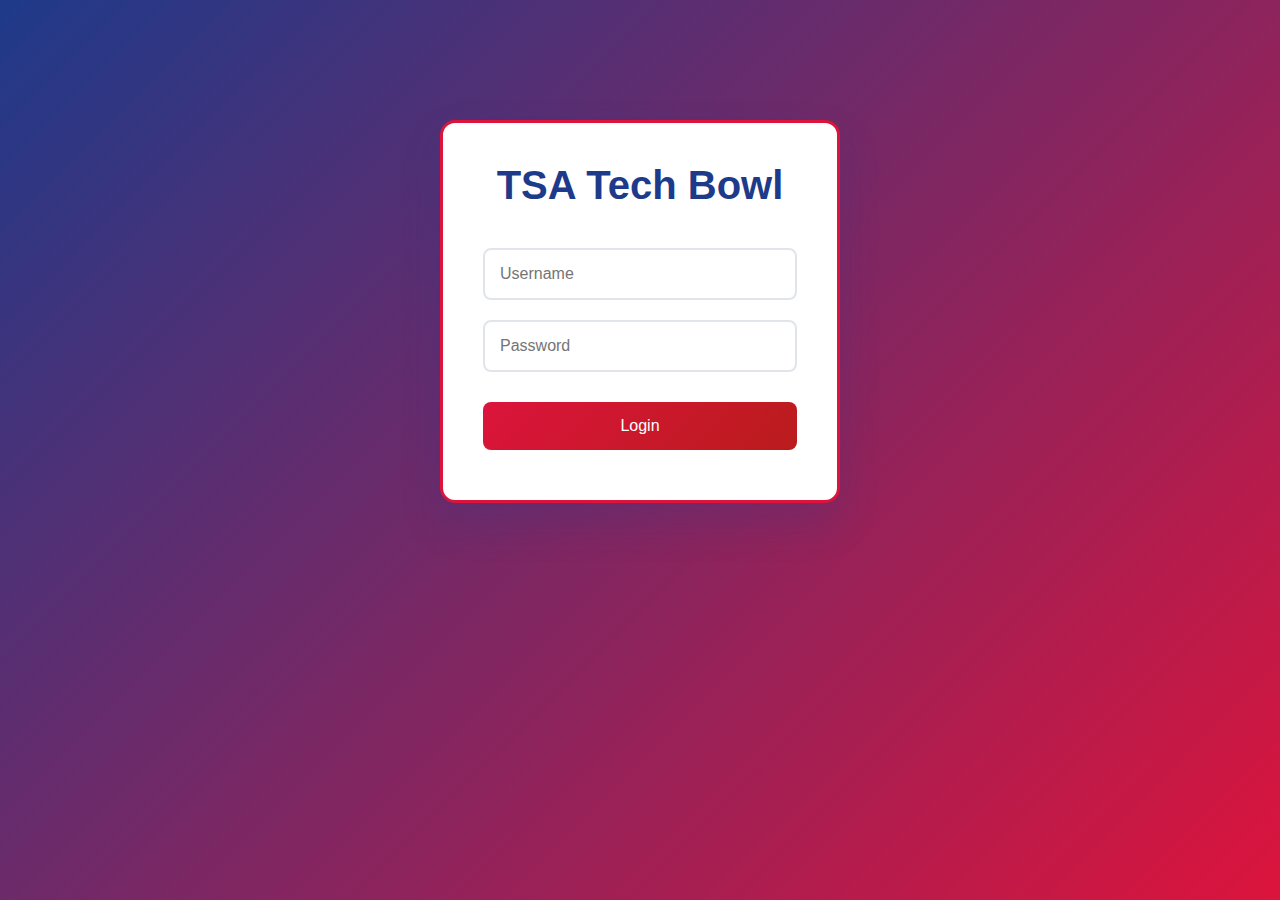
<file: index.html>
<!DOCTYPE html>
<html lang="en">
<head>
    <meta charset="UTF-8">
    <meta name="viewport" content="width=device-width, initial-scale=1.0, maximum-scale=1.0, user-scalable=no">
    <meta name="mobile-web-app-capable" content="yes">
    <meta name="apple-mobile-web-app-capable" content="yes">
    <meta name="apple-mobile-web-app-status-bar-style" content="default">
    <meta name="theme-color" content="#1E3A8A">
    <title>TSA Tech Bowl</title>
    <link rel="stylesheet" href="styles.css">
</head>
<body>
    <!-- Login Page -->
    <div id="loginPage" class="page active">
        <div class="login-container">
            <h1>TSA Tech Bowl</h1>
            <div id="loadingIndicator" class="loading-indicator" style="display: none;">
                <p>Loading questions from CSV files...</p>
                <div class="loading-spinner"></div>
            </div>
            <div class="login-form">
                <input type="text" id="username" placeholder="Username" required>
                <input type="password" id="password" placeholder="Password" required>
                <button onclick="login()">Login</button>
                <div id="loginError" class="error-message"></div>
            </div>
        </div>
    </div>

    <!-- Main Menu Page -->
    <div id="mainMenuPage" class="page">
        <div class="menu-container">
            <h1>TSA Tech Bowl</h1>
            <div class="menu-tiles">
                <div class="tile" onclick="showPracticeMode()">
                    <h2>Practice Mode</h2>
                    <p>Study with flashcards by subject and difficulty</p>
                </div>
                <div class="tile" onclick="showQuizMode()">
                    <h2>Quiz Mode</h2>
                    <p>Test your knowledge with 20 random questions</p>
                </div>
                <div class="tile" onclick="showBTSTSA()">
                    <h2>BTS TSA</h2>
                    <p>3-question quiz: 1 from each discipline (2 easy, 1 medium)</p>
                </div>
            </div>
            <button class="logout-btn" onclick="logout()">Logout</button>
        </div>
    </div>

    <!-- Practice Mode Setup Page -->
    <div id="practiceSetupPage" class="page">
        <div class="setup-container">
            <h1>Practice Mode Setup</h1>
            <div class="setup-form">
                <div class="form-group">
                    <label for="subjectSelect">Subject:</label>
                    <select id="subjectSelect">
                        <option value="science">Science</option>
                        <option value="technology">Technology</option>
                        <option value="engineering">Engineering</option>
                        <option value="mathematics">Mathematics</option>
                    </select>
                </div>
                <div class="form-group">
                    <label for="difficultySelect">Difficulty:</label>
                    <select id="difficultySelect">
                        <option value="easy">Easy (6th Grade)</option>
                        <option value="medium">Medium (8th Grade)</option>
                        <option value="hard">Hard (10th Grade)</option>
                    </select>
                </div>
                <button onclick="startPractice()">Start Practice</button>
                <button class="back-btn" onclick="showMainMenu()">Back to Menu</button>
            </div>
        </div>
    </div>

    <!-- Practice Mode Page -->
    <div id="practicePage" class="page">
        <div class="practice-container">
            <div class="practice-header">
                <h1>Practice Mode</h1>
                <div class="practice-info">
                    <span id="practiceSubject"></span> - <span id="practiceDifficulty"></span>
                </div>
                <div class="card-counter">
                    Card <span id="currentCardNumber">1</span> of <span id="totalCards">10</span>
                </div>
            </div>
            <div class="flashcard">
                <div class="card-content">
                    <div id="questionText" class="question"></div>
                    <div id="answerText" class="answer hidden"></div>
                </div>
                <div class="card-controls">
                    <button id="showAnswerBtn" onclick="toggleAnswer()">Show Answer</button>
                    <button id="nextCardBtn" onclick="nextCard()" class="hidden">Next Card</button>
                </div>
            </div>
            <button class="back-btn" onclick="showMainMenu()">Back to Menu</button>
        </div>
    </div>

    <!-- Quiz Mode Page -->
    <div id="quizPage" class="page">
        <div class="quiz-container">
            <div class="quiz-header">
                <h1>Quiz Mode</h1>
                <div class="quiz-info">
                    <span>Question <span id="quizQuestionNumber">1</span> of 20</span>
                    <span>Score: <span id="quizScore">0</span>/20</span>
                    <span>Time: <span id="quizTimer">0</span>s</span>
                </div>
            </div>
            <div class="quiz-question">
                <div id="quizQuestionText" class="question"></div>
                <div class="quiz-options">
                    <button class="option-btn" onclick="selectAnswer(0)"></button>
                    <button class="option-btn" onclick="selectAnswer(1)"></button>
                    <button class="option-btn" onclick="selectAnswer(2)"></button>
                    <button class="option-btn" onclick="selectAnswer(3)"></button>
                </div>
            </div>
            <div class="quiz-progress">
                <div class="progress-bar">
                    <div id="progressFill" class="progress-fill"></div>
                </div>
            </div>
        </div>
    </div>

    <!-- Quiz Results Page -->
    <div id="quizResultsPage" class="page">
        <div class="results-container">
            <h1>Quiz Results</h1>
            <div class="results-summary">
                <div class="result-item">
                    <span class="result-label">Final Score:</span>
                    <span class="result-value" id="finalScore">0/20</span>
                </div>
                <div class="result-item">
                    <span class="result-label">Total Time:</span>
                    <span class="result-value" id="finalTime">0s</span>
                </div>
                <div class="result-item">
                    <span class="result-label">Performance:</span>
                    <span class="result-value" id="performance">Poor</span>
                </div>
            </div>
            <div class="results-actions">
                <button onclick="retakeQuiz()">Take Another Quiz</button>
                <button onclick="showMainMenu()">Back to Menu</button>
            </div>
        </div>
    </div>

    <!-- BTS TSA Page -->
    <div id="btsTSAPage" class="page">
        <div class="bts-container">
            <div class="bts-header">
                <h1>BTS TSA</h1>
                <div class="bts-info">
                    <span>Question <span id="btsQuestionNumber">1</span> of 3</span>
                    <span>Score: <span id="btsScore">0</span>/3</span>
                    <span>Time: <span id="btsTimer">0</span>s</span>
                </div>
                <div class="bts-subject-info">
                    <span id="btsSubject"></span> - <span id="btsDifficulty"></span>
                </div>
            </div>
            <div class="bts-question">
                <div id="btsQuestionText" class="question"></div>
                <div class="bts-options">
                    <button class="bts-option-btn" onclick="selectBTSAnswer(0)"></button>
                    <button class="bts-option-btn" onclick="selectBTSAnswer(1)"></button>
                    <button class="bts-option-btn" onclick="selectBTSAnswer(2)"></button>
                    <button class="bts-option-btn" onclick="selectBTSAnswer(3)"></button>
                </div>
            </div>
            <div class="bts-progress">
                <div class="progress-bar">
                    <div id="btsProgressFill" class="progress-fill"></div>
                </div>
            </div>
        </div>
    </div>

    <!-- BTS TSA Results Page -->
    <div id="btsResultsPage" class="page">
        <div class="results-container">
            <h1>BTS TSA Results</h1>
            <div class="results-summary">
                <div class="result-item">
                    <span class="result-label">Final Score:</span>
                    <span class="result-value" id="btsFinalScore">0/3</span>
                </div>
                <div class="result-item">
                    <span class="result-label">Total Time:</span>
                    <span class="result-value" id="btsFinalTime">0s</span>
                </div>
                <div class="result-item">
                    <span class="result-label">Performance:</span>
                    <span class="result-value" id="btsPerformance">Poor</span>
                </div>
            </div>
            <div class="results-actions">
                <button onclick="retakeBTSTSA()">Take Another BTS TSA</button>
                <button onclick="showMainMenu()">Back to Menu</button>
            </div>
        </div>
    </div>

    <script src="csvQuestionLoader.js"></script>
    <script src="script.js"></script>
</body>
</html>
</file>
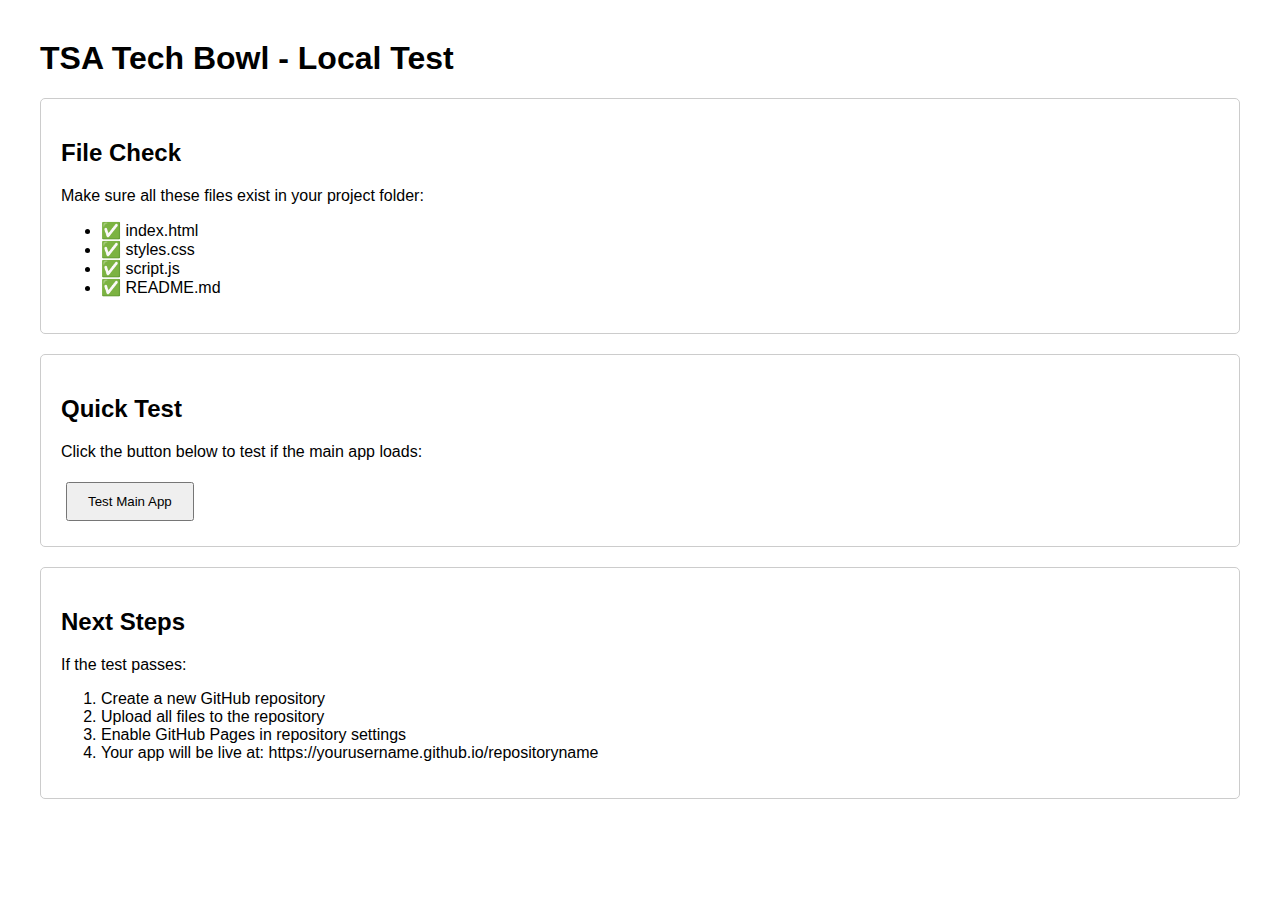
<file: test.html>
<!DOCTYPE html>
<html lang="en">
<head>
    <meta charset="UTF-8">
    <meta name="viewport" content="width=device-width, initial-scale=1.0">
    <title>TSA Tech Bowl - Test</title>
    <style>
        body { font-family: Arial, sans-serif; margin: 40px; }
        .test-section { margin: 20px 0; padding: 20px; border: 1px solid #ccc; border-radius: 5px; }
        .success { background-color: #d4edda; border-color: #c3e6cb; }
        .error { background-color: #f8d7da; border-color: #f5c6cb; }
        button { padding: 10px 20px; margin: 5px; cursor: pointer; }
    </style>
</head>
<body>
    <h1>TSA Tech Bowl - Local Test</h1>
    
    <div class="test-section">
        <h2>File Check</h2>
        <p>Make sure all these files exist in your project folder:</p>
        <ul>
            <li>✅ index.html</li>
            <li>✅ styles.css</li>
            <li>✅ script.js</li>
            <li>✅ README.md</li>
        </ul>
    </div>
    
    <div class="test-section">
        <h2>Quick Test</h2>
        <p>Click the button below to test if the main app loads:</p>
        <button onclick="testApp()">Test Main App</button>
        <div id="testResult"></div>
    </div>
    
    <div class="test-section">
        <h2>Next Steps</h2>
        <p>If the test passes:</p>
        <ol>
            <li>Create a new GitHub repository</li>
            <li>Upload all files to the repository</li>
            <li>Enable GitHub Pages in repository settings</li>
            <li>Your app will be live at: https://yourusername.github.io/repositoryname</li>
        </ol>
    </div>

    <script>
        function testApp() {
            try {
                // Test if main files can be loaded
                const testResult = document.getElementById('testResult');
                
                // Try to load the main app
                window.location.href = 'index.html';
                
            } catch (error) {
                document.getElementById('testResult').innerHTML = 
                    '<div class="error">❌ Error: ' + error.message + '</div>';
            }
        }
    </script>
</body>
</html>
</file>
<file: styles.css>
* {
    margin: 0;
    padding: 0;
    box-sizing: border-box;
}

:root {
    --vh: 1vh;
}

body {
    font-family: 'Segoe UI', Tahoma, Geneva, Verdana, sans-serif;
    background: linear-gradient(135deg, #1E3A8A 0%, #DC143C 100%);
    min-height: 100vh;
    min-height: calc(var(--vh, 1vh) * 100);
    color: #333;
    -webkit-font-smoothing: antialiased;
    -moz-osx-font-smoothing: grayscale;
    overflow-x: hidden;
}

/* Touch device specific styles */
.touch-device .tile,
.touch-device .option-btn,
.touch-device .bts-option-btn,
.touch-device button {
    -webkit-tap-highlight-color: transparent;
    -webkit-touch-callout: none;
    -webkit-user-select: none;
    -khtml-user-select: none;
    -moz-user-select: none;
    -ms-user-select: none;
    user-select: none;
}

.touch-device .tile:active,
.touch-device .option-btn:active,
.touch-device .bts-option-btn:active,
.touch-device button:active {
    transform: scale(0.98);
    transition: transform 0.1s ease;
}

.page {
    display: none;
    min-height: 100vh;
    padding: 20px;
}

.page.active {
    display: block;
}

/* Loading Indicator */
.loading-indicator {
    text-align: center;
    margin: 20px 0;
    padding: 20px;
    background: rgba(30, 58, 138, 0.1);
    border-radius: 10px;
    border: 2px solid #1E3A8A;
}

.loading-indicator p {
    color: #1E3A8A;
    margin-bottom: 15px;
    font-weight: 600;
}

.loading-spinner {
    width: 40px;
    height: 40px;
    border: 4px solid #e1e5e9;
    border-top: 4px solid #1E3A8A;
    border-radius: 50%;
    animation: spin 1s linear infinite;
    margin: 0 auto;
}

@keyframes spin {
    0% { transform: rotate(0deg); }
    100% { transform: rotate(360deg); }
}

/* Login Page */
.login-container {
    max-width: 400px;
    margin: 100px auto;
    background: white;
    padding: 40px;
    border-radius: 15px;
    box-shadow: 0 20px 40px rgba(30, 58, 138, 0.2);
    text-align: center;
    border: 3px solid #DC143C;
}

.login-container h1 {
    color: #1E3A8A;
    margin-bottom: 30px;
    font-size: 2.5em;
}

.login-form input {
    width: 100%;
    padding: 15px;
    margin: 10px 0;
    border: 2px solid #e1e5e9;
    border-radius: 8px;
    font-size: 16px;
    transition: border-color 0.3s ease;
}

.login-form input:focus {
    outline: none;
    border-color: #DC143C;
}

.login-form button {
    width: 100%;
    padding: 15px;
    background: linear-gradient(135deg, #DC143C 0%, #B91C1C 100%);
    color: white;
    border: none;
    border-radius: 8px;
    font-size: 16px;
    cursor: pointer;
    margin-top: 20px;
    transition: all 0.3s ease;
}

.login-form button:hover {
    background: linear-gradient(135deg, #B91C1C 0%, #991B1B 100%);
    transform: translateY(-2px);
}

.error-message {
    color: #DC143C;
    margin-top: 10px;
    font-size: 14px;
}

/* Main Menu */
.menu-container {
    max-width: 800px;
    margin: 50px auto;
    text-align: center;
}

.menu-container h1 {
    color: white;
    margin-bottom: 50px;
    font-size: 3em;
    text-shadow: 2px 2px 4px rgba(0, 0, 0, 0.5);
}

.menu-tiles {
    display: grid;
    grid-template-columns: repeat(auto-fit, minmax(300px, 1fr));
    gap: 30px;
    margin-bottom: 40px;
}

.tile {
    background: white;
    padding: 40px;
    border-radius: 15px;
    box-shadow: 0 15px 35px rgba(30, 58, 138, 0.2);
    cursor: pointer;
    transition: transform 0.3s ease, box-shadow 0.3s ease;
    border: 3px solid #1E3A8A;
}

.tile:hover {
    transform: translateY(-5px);
    box-shadow: 0 20px 40px rgba(220, 20, 60, 0.3);
    border-color: #DC143C;
}

.tile h2 {
    color: #1E3A8A;
    margin-bottom: 15px;
    font-size: 1.8em;
}

.tile p {
    color: #666;
    line-height: 1.6;
}

.logout-btn {
    background: linear-gradient(135deg, #DC143C 0%, #B91C1C 100%);
    color: white;
    border: none;
    padding: 12px 25px;
    border-radius: 8px;
    cursor: pointer;
    font-size: 16px;
    transition: all 0.3s ease;
}

.logout-btn:hover {
    background: linear-gradient(135deg, #B91C1C 0%, #991B1B 100%);
    transform: translateY(-2px);
}

/* Practice Setup */
.setup-container {
    max-width: 500px;
    margin: 50px auto;
    background: white;
    padding: 40px;
    border-radius: 15px;
    box-shadow: 0 20px 40px rgba(30, 58, 138, 0.2);
    border: 3px solid #1E3A8A;
}

.setup-container h1 {
    color: #1E3A8A;
    margin-bottom: 30px;
    text-align: center;
}

.form-group {
    margin-bottom: 25px;
}

.form-group label {
    display: block;
    margin-bottom: 8px;
    font-weight: 600;
    color: #333;
}

.form-group select {
    width: 100%;
    padding: 12px;
    border: 2px solid #e1e5e9;
    border-radius: 8px;
    font-size: 16px;
    background: white;
}

.form-group select:focus {
    outline: none;
    border-color: #DC143C;
}

.setup-form button {
    width: 100%;
    padding: 15px;
    background: linear-gradient(135deg, #1E3A8A 0%, #3B82F6 100%);
    color: white;
    border: none;
    border-radius: 8px;
    font-size: 16px;
    cursor: pointer;
    margin-bottom: 15px;
    transition: all 0.3s ease;
}

.setup-form button:hover {
    background: linear-gradient(135deg, #1E40AF 0%, #2563EB 100%);
    transform: translateY(-2px);
}

.back-btn {
    background: linear-gradient(135deg, #6B7280 0%, #9CA3AF 100%) !important;
}

.back-btn:hover {
    background: linear-gradient(135deg, #4B5563 0%, #6B7280 100%) !important;
}

/* Practice Mode */
.practice-container {
    max-width: 800px;
    margin: 30px auto;
    background: white;
    padding: 40px;
    border-radius: 15px;
    box-shadow: 0 20px 40px rgba(30, 58, 138, 0.2);
    border: 3px solid #1E3A8A;
}

.practice-header {
    text-align: center;
    margin-bottom: 30px;
}

.practice-header h1 {
    color: #1E3A8A;
    margin-bottom: 15px;
}

.practice-info {
    color: #666;
    margin-bottom: 10px;
    font-size: 18px;
}

.card-counter {
    color: #999;
    font-size: 14px;
}

.flashcard {
    background: linear-gradient(135deg, #F8FAFC 0%, #E2E8F0 100%);
    border-radius: 15px;
    padding: 40px;
    margin: 30px 0;
    text-align: center;
    min-height: 300px;
    display: flex;
    flex-direction: column;
    justify-content: space-between;
    border: 2px solid #1E3A8A;
}

.card-content {
    flex-grow: 1;
    display: flex;
    flex-direction: column;
    justify-content: center;
}

.question {
    font-size: 1.5em;
    color: #333;
    margin-bottom: 20px;
    line-height: 1.6;
}

.answer {
    font-size: 1.3em;
    color: #1E3A8A;
    font-weight: 600;
    padding: 20px;
    background: white;
    border-radius: 10px;
    border-left: 5px solid #DC143C;
}

.hidden {
    display: none;
}

.card-controls {
    display: flex;
    gap: 15px;
    justify-content: center;
}

.card-controls button {
    padding: 12px 25px;
    border: none;
    border-radius: 8px;
    cursor: pointer;
    font-size: 16px;
    transition: all 0.3s ease;
}

#showAnswerBtn {
    background: linear-gradient(135deg, #059669 0%, #10B981 100%);
    color: white;
}

#showAnswerBtn:hover {
    background: linear-gradient(135deg, #047857 0%, #059669 100%);
    transform: translateY(-2px);
}

#nextCardBtn {
    background: linear-gradient(135deg, #1E3A8A 0%, #3B82F6 100%);
    color: white;
}

#nextCardBtn:hover {
    background: linear-gradient(135deg, #1E40AF 0%, #2563EB 100%);
    transform: translateY(-2px);
}

/* Quiz Mode */
.quiz-container {
    max-width: 800px;
    margin: 30px auto;
    background: white;
    padding: 40px;
    border-radius: 15px;
    box-shadow: 0 20px 40px rgba(30, 58, 138, 0.2);
    border: 3px solid #27ae60;
    transition: border 0.3s ease;
}

.quiz-header {
    text-align: center;
    margin-bottom: 30px;
}

.quiz-header h1 {
    color: #1E3A8A;
    margin-bottom: 20px;
}

.quiz-info {
    display: flex;
    justify-content: space-around;
    background: linear-gradient(135deg, #F8FAFC 0%, #E2E8F0 100%);
    padding: 15px;
    border-radius: 10px;
    margin-bottom: 20px;
    border: 2px solid #1E3A8A;
}

.quiz-info span {
    font-weight: 600;
    color: #333;
}

.quiz-question {
    margin-bottom: 30px;
}

.quiz-options {
    display: grid;
    grid-template-columns: 1fr 1fr;
    gap: 15px;
    margin-top: 25px;
}

.option-btn {
    padding: 20px;
    border: 2px solid #e1e5e9;
    border-radius: 10px;
    background: white;
    cursor: pointer;
    font-size: 16px;
    text-align: left;
    transition: all 0.3s ease;
    min-height: 80px;
    display: flex;
    align-items: center;
}

.option-btn:hover {
    border-color: #DC143C;
    background: #FEF2F2;
    transform: translateY(-2px);
}

.option-btn.correct {
    border-color: #059669;
    background: #D1FAE5;
}

.option-btn.incorrect {
    border-color: #DC143C;
    background: #FEE2E2;
}

.quiz-progress {
    margin-top: 30px;
}

.progress-bar {
    width: 100%;
    height: 10px;
    background: #e1e5e9;
    border-radius: 5px;
    overflow: hidden;
}

.progress-fill {
    height: 100%;
    background: linear-gradient(90deg, #1E3A8A 0%, #3B82F6 100%);
    transition: width 0.3s ease;
}

.progress-fill.warning {
    background: linear-gradient(90deg, #F59E0B 0%, #FBBF24 100%);
}

.progress-fill.danger {
    background: linear-gradient(90deg, #DC143C 0%, #EF4444 100%);
}

/* Quiz Results */
.results-container {
    max-width: 600px;
    margin: 50px auto;
    background: white;
    padding: 40px;
    border-radius: 15px;
    box-shadow: 0 20px 40px rgba(30, 58, 138, 0.2);
    text-align: center;
    border: 3px solid #1E3A8A;
}

.results-container h1 {
    color: #1E3A8A;
    margin-bottom: 30px;
}

.results-summary {
    margin-bottom: 40px;
}

.result-item {
    display: flex;
    justify-content: space-between;
    padding: 15px 0;
    border-bottom: 1px solid #e1e5e9;
}

.result-item:last-child {
    border-bottom: none;
}

.result-label {
    font-weight: 600;
    color: #333;
}

.result-value {
    color: #1E3A8A;
    font-weight: 600;
}

.results-actions {
    display: flex;
    gap: 15px;
    justify-content: center;
}

.results-actions button {
    padding: 15px 25px;
    border: none;
    border-radius: 8px;
    cursor: pointer;
    font-size: 16px;
    transition: all 0.3s ease;
}

.results-actions button:first-child {
    background: linear-gradient(135deg, #1E3A8A 0%, #3B82F6 100%);
    color: white;
}

.results-actions button:first-child:hover {
    background: linear-gradient(135deg, #1E40AF 0%, #2563EB 100%);
    transform: translateY(-2px);
}

.results-actions button:last-child {
    background: linear-gradient(135deg, #6B7280 0%, #9CA3AF 100%);
    color: white;
}

.results-actions button:last-child:hover {
    background: linear-gradient(135deg, #4B5563 0%, #6B7280 100%);
    transform: translateY(-2px);
}

/* Responsive Design */
@media (max-width: 768px) {
    .page {
        padding: 15px;
    }
    
    .menu-tiles {
        grid-template-columns: 1fr;
        gap: 20px;
    }
    
    .tile {
        padding: 30px 20px;
    }
    
    .tile h2 {
        font-size: 1.5em;
    }
    
    .quiz-options {
        grid-template-columns: 1fr;
        gap: 12px;
    }
    
    .bts-options {
        grid-template-columns: 1fr;
        gap: 12px;
    }
    
    .quiz-info {
        flex-direction: column;
        gap: 10px;
        padding: 12px;
    }
    
    .bts-info {
        flex-direction: column;
        gap: 10px;
        font-size: 1rem;
    }
    
    .results-actions {
        flex-direction: column;
        gap: 12px;
    }
    
    .card-controls {
        flex-direction: column;
        gap: 12px;
    }
    
    .login-container {
        margin: 50px auto;
        padding: 30px 20px;
        max-width: 90%;
    }
    
    .setup-container {
        margin: 30px auto;
        padding: 30px 20px;
        max-width: 90%;
    }
    
    .practice-container {
        margin: 20px auto;
        padding: 30px 20px;
        max-width: 95%;
    }
    
    .quiz-container {
        margin: 20px auto;
        padding: 30px 20px;
        max-width: 95%;
    }
    
    .bts-container {
        margin: 30px auto;
        padding: 30px 20px;
        max-width: 95%;
    }
    
    .results-container {
        margin: 30px auto;
        padding: 30px 20px;
        max-width: 95%;
    }
    
    .flashcard {
        padding: 30px 20px;
        min-height: 250px;
    }
    
    .question {
        font-size: 1.3em;
    }
    
    .answer {
        font-size: 1.1em;
        padding: 15px;
    }
    
    .option-btn, .bts-option-btn {
        padding: 15px;
        font-size: 14px;
        min-height: 60px;
    }
    
    .menu-container h1 {
        font-size: 2.5em;
        margin-bottom: 30px;
    }
    
    .bts-header h1 {
        font-size: 2rem;
    }
}

@media (max-width: 480px) {
    .page {
        padding: 10px;
    }
    
    .login-container {
        margin: 30px auto;
        padding: 25px 15px;
    }
    
    .login-container h1 {
        font-size: 2em;
    }
    
    .menu-container h1 {
        font-size: 2em;
        margin-bottom: 25px;
    }
    
    .tile {
        padding: 25px 15px;
    }
    
    .tile h2 {
        font-size: 1.4em;
    }
    
    .tile p {
        font-size: 14px;
    }
    
    .setup-container, .practice-container, .quiz-container, .bts-container, .results-container {
        padding: 25px 15px;
        margin: 15px auto;
    }
    
    .flashcard {
        padding: 25px 15px;
        min-height: 200px;
    }
    
    .question {
        font-size: 1.2em;
    }
    
    .answer {
        font-size: 1em;
        padding: 12px;
    }
    
    .option-btn, .bts-option-btn {
        padding: 12px;
        font-size: 13px;
        min-height: 50px;
    }
    
    .quiz-info, .bts-info {
        font-size: 0.9rem;
        padding: 10px;
    }
    
    .bts-header h1 {
        font-size: 1.8rem;
    }
    
    .form-group select, .login-form input {
        padding: 10px;
        font-size: 14px;
    }
    
    .setup-form button, .login-form button {
        padding: 12px;
        font-size: 14px;
    }
}

@media (max-width: 360px) {
    .page {
        padding: 8px;
    }
    
    .login-container, .setup-container, .practice-container, .quiz-container, .bts-container, .results-container {
        padding: 20px 12px;
        margin: 10px auto;
    }
    
    .tile {
        padding: 20px 12px;
    }
    
    .flashcard {
        padding: 20px 12px;
    }
    
    .option-btn, .bts-option-btn {
        padding: 10px;
        font-size: 12px;
    }
    
    .menu-container h1 {
        font-size: 1.8em;
    }
    
    .bts-header h1 {
        font-size: 1.6rem;
    }
}

/* Touch-friendly improvements for mobile */
@media (hover: none) and (pointer: coarse) {
    .tile, .option-btn, .bts-option-btn, button {
        min-height: 44px; /* Apple's recommended minimum touch target size */
    }
    
    .option-btn, .bts-option-btn {
        min-height: 60px;
    }
    
    .tile {
        min-height: 120px;
    }
    
    /* Increase touch targets for mobile */
    .card-controls button {
        padding: 15px 20px;
        min-height: 44px;
    }
    
    .results-actions button {
        padding: 15px 20px;
        min-height: 44px;
    }
    
    .logout-btn {
        padding: 15px 20px;
        min-height: 44px;
    }
}

/* Landscape orientation adjustments for mobile */
@media (max-width: 768px) and (orientation: landscape) {
    .page {
        padding: 10px;
    }
    
    .login-container {
        margin: 20px auto;
    }
    
    .menu-container h1 {
        font-size: 2em;
        margin-bottom: 20px;
    }
    
    .tile {
        padding: 20px;
    }
    
    .flashcard {
        min-height: 180px;
        padding: 20px;
    }
}

/* High DPI displays */
@media (-webkit-min-device-pixel-ratio: 2), (min-resolution: 192dpi) {
    .tile, .option-btn, .bts-option-btn, button {
        border-width: 0.5px;
    }
}

/* Print styles */
@media print {
    .page {
        display: block !important;
        padding: 0;
        margin: 0;
    }
    
    .tile, .option-btn, .bts-option-btn, button {
        box-shadow: none;
        border: 1px solid #ccc;
    }
    
    .bts-container {
        background: white !important;
        color: black !important;
    }
}

/* BTS TSA Page */
.bts-container {
    max-width: 800px;
    margin: 50px auto;
    padding: 40px;
    background: linear-gradient(135deg, #1E3A8A 0%, #DC143C 100%);
    border-radius: 20px;
    box-shadow: 0 20px 40px rgba(0, 0, 0, 0.3);
    outline: 3px solid #27ae60;
    transition: outline 0.3s ease;
}

.bts-header {
    text-align: center;
    margin-bottom: 40px;
}

.bts-header h1 {
    font-size: 2.5rem;
    margin-bottom: 20px;
    color: white;
    text-shadow: 2px 2px 4px rgba(0, 0, 0, 0.3);
}

.bts-info {
    display: flex;
    justify-content: space-around;
    margin-bottom: 20px;
    font-size: 1.2rem;
    color: white;
}

.bts-subject-info {
    font-size: 1.1rem;
    color: #f0f0f0;
    margin-bottom: 20px;
}

.bts-question {
    background: rgba(255, 255, 255, 0.95);
    padding: 30px;
    border-radius: 15px;
    margin-bottom: 30px;
    box-shadow: 0 10px 20px rgba(0, 0, 0, 0.2);
}

.bts-options {
    display: grid;
    grid-template-columns: 1fr 1fr;
    gap: 15px;
    margin-top: 25px;
}

.bts-option-btn {
    padding: 20px;
    font-size: 1.1rem;
    border: none;
    border-radius: 10px;
    background: linear-gradient(135deg, #1E3A8A 0%, #3B82F6 100%);
    color: white;
    cursor: pointer;
    transition: all 0.3s ease;
    box-shadow: 0 5px 15px rgba(0, 0, 0, 0.2);
}

.bts-option-btn:hover {
    transform: translateY(-2px);
    box-shadow: 0 8px 25px rgba(0, 0, 0, 0.3);
}

.bts-option-btn.correct {
    background: linear-gradient(135deg, #059669 0%, #10B981 100%);
    transform: scale(1.05);
}

.bts-option-btn.incorrect {
    background: linear-gradient(135deg, #DC143C 0%, #B91C1C 100%);
    transform: scale(1.05);
}

.bts-progress {
    margin-top: 30px;
}

.bts-progress .progress-bar {
    height: 10px;
    background: rgba(255, 255, 255, 0.3);
    border-radius: 5px;
    overflow: hidden;
}

.bts-progress .progress-fill {
    height: 100%;
    background: linear-gradient(90deg, #27ae60 0%, #2ecc71 100%);
    transition: width 0.3s ease;
}
</file>
